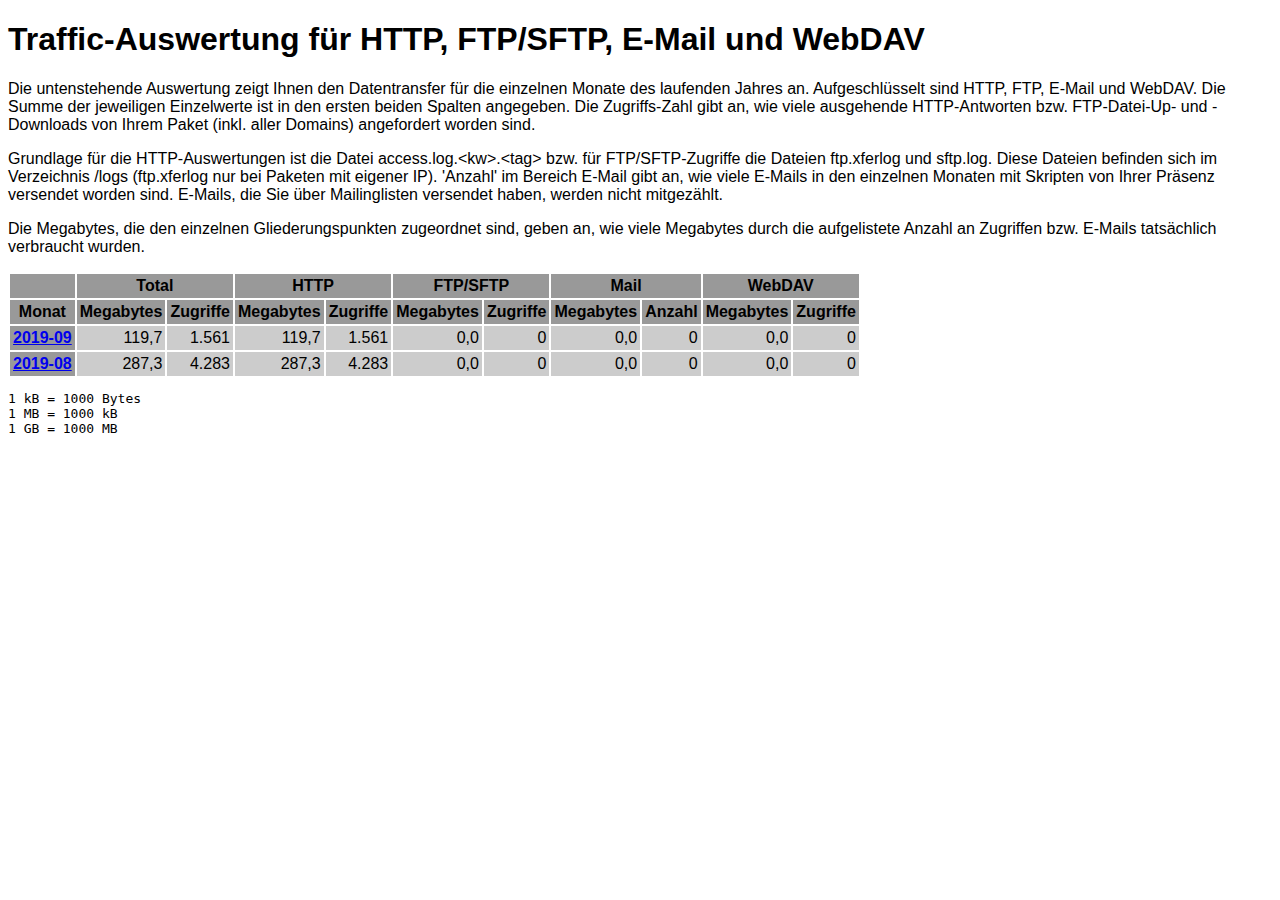
<file: logs/traffic.html/index.html>
<!DOCTYPE HTML PUBLIC "-//W3C//DTD HTML 4.01 Transitional//EN" "http://www.w3.org/TR/html4/loose.dtd">

<html>
<head>
<meta http-equiv="Content-Type" content="text/html; charset=utf-8">
<title>traffic.html</title>
<style type="text/css">
<!--
  em,h1,h2,h3,h4,h5,h6,form,input,br,hr,p,td,th,li,ul {
  font-family:Verdana,Arial,Helvetica,sans-serif; }

  td {color:#000000; background-color:#cccccc;}

  th {color:#000000; background-color:#999999;}
-->
</style>
</head>

<body bgcolor="#FFFFFF">


<!-- HEADER -->
<h1>Traffic-Auswertung f&uuml;r HTTP, FTP/SFTP, E-Mail und WebDAV</h1>
<p>
Die untenstehende Auswertung zeigt Ihnen den Datentransfer f&uuml;r die
einzelnen Monate des laufenden Jahres an. Aufgeschl&uuml;sselt sind HTTP,
FTP, E-Mail und WebDAV. Die Summe der jeweiligen Einzelwerte ist
in den ersten beiden Spalten angegeben. Die Zugriffs-Zahl gibt an, wie viele
ausgehende HTTP-Antworten bzw. FTP-Datei-Up- und -Downloads von Ihrem Paket
(inkl. aller Domains) angefordert worden sind.
</p>

<p>
Grundlage f&uuml;r die HTTP-Auswertungen ist die Datei
access.log.&lt;kw&gt;.&lt;tag&gt; bzw. f&uuml;r FTP/SFTP-Zugriffe die Dateien
ftp.xferlog und sftp.log. Diese Dateien befinden sich im Verzeichnis /logs
(ftp.xferlog nur bei Paketen mit eigener IP). 'Anzahl' im Bereich E-Mail gibt
an, wie viele E-Mails in den einzelnen Monaten mit Skripten von Ihrer
Pr&auml;senz versendet worden sind. E-Mails, die Sie &uuml;ber Mailinglisten
versendet haben, werden nicht mitgez&auml;hlt.
</p>

<p>
Die Megabytes, die den einzelnen Gliederungspunkten zugeordnet sind, geben an,
wie viele Megabytes durch die aufgelistete Anzahl an Zugriffen bzw. E-Mails
tats&auml;chlich verbraucht wurden.
</p>

<table border="0" cellspacing="2" cellpadding="3">
<thead>
<tr>
<th></th>
<th colspan="2">Total</th>
<th colspan="2">HTTP</th>
<th colspan="2">FTP/SFTP</th>
<th colspan="2">Mail</th>
<th colspan="2">WebDAV</th>
</tr>
</thead>
<tbody>
<tr>
<th>Monat</th>
<th>Megabytes</th><th>Zugriffe</th>
<th>Megabytes</th><th>Zugriffe</th>
<th>Megabytes</th><th>Zugriffe</th>
<th>Megabytes</th><th>Anzahl</th>
<th>Megabytes</th><th>Zugriffe</th>
</tr>
<tr><th><a href="09.html">2019-09</a></th>
<td align="right">119,7</td><td align="right" style="border-left:0px;">1.561</td>
<td align="right">119,7</td><td align="right" style="border-left:0px;">1.561</td>
<td align="right">0,0</td><td align="right" style="border-left:0px;">0</td>
<td align="right">0,0</td><td align="right" style="border-left:0px;">0</td>
<td align="right">0,0</td><td align="right" style="border-left:0px;">0</td>
</tr>
<!-- 2019-09 119.700 1561 119.700 1561 0.000 0 0.000 0 0.000 0 -->
<tr><th><a href="08.html">2019-08</a></th>
<td align="right">287,3</td><td align="right" style="border-left:0px;">4.283</td>
<td align="right">287,3</td><td align="right" style="border-left:0px;">4.283</td>
<td align="right">0,0</td><td align="right" style="border-left:0px;">0</td>
<td align="right">0,0</td><td align="right" style="border-left:0px;">0</td>
<td align="right">0,0</td><td align="right" style="border-left:0px;">0</td>
</tr>
<!-- 2019-08 287.288 4283 287.288 4283 0.000 0 0.000 0 0.000 0 -->
</tbody>
</table>

<!-- FOOTER -->
<pre>
1 kB = 1000 Bytes
1 MB = 1000 kB
1 GB = 1000 MB
</pre>


</body>
</html>
</file>
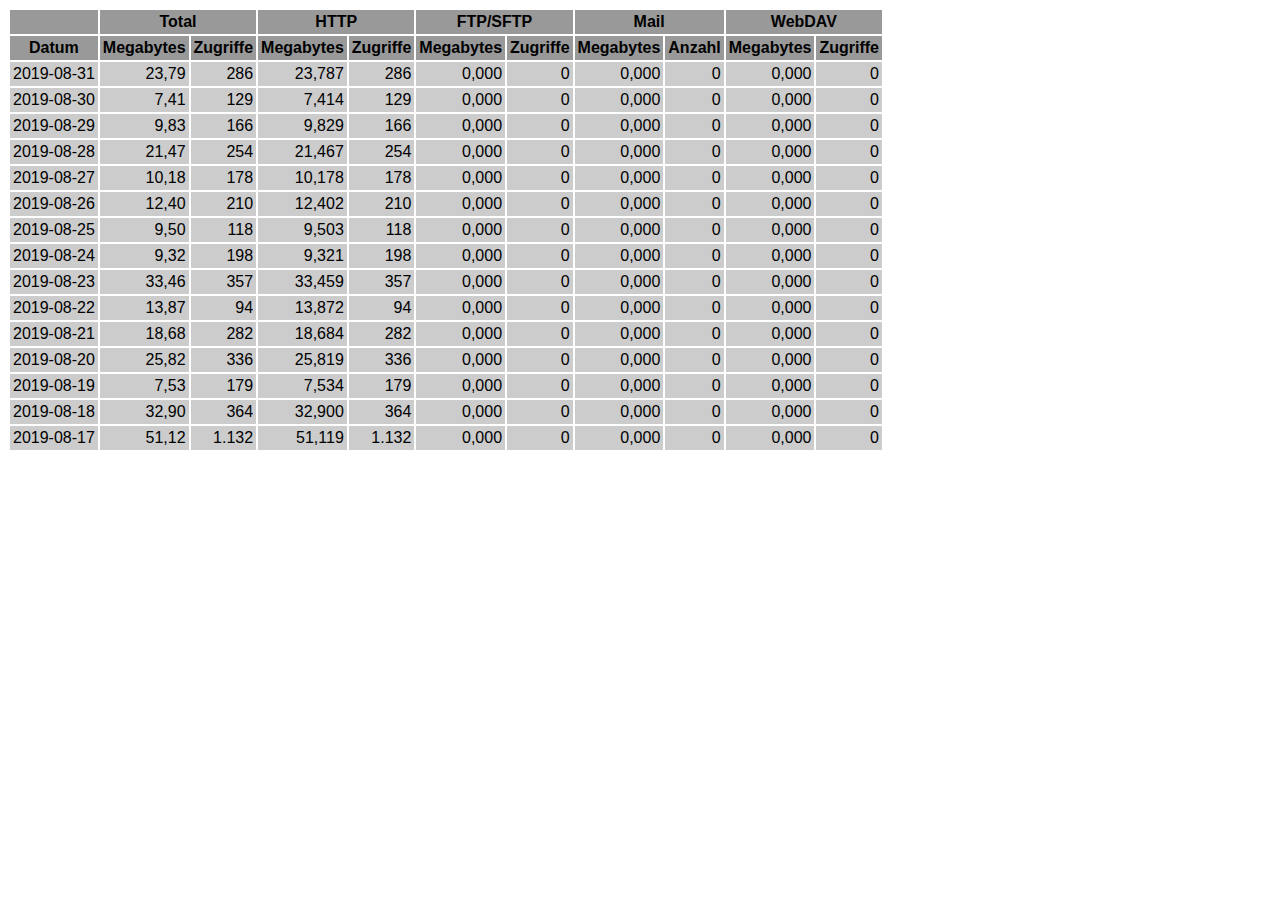
<file: logs/traffic.html/08.html>
<!DOCTYPE HTML PUBLIC "-//W3C//DTD HTML 4.01 Transitional//EN" "http://www.w3.org/TR/html4/loose.dtd">

<html>
<head>
<meta http-equiv="Content-Type" content="text/html; charset=utf-8">
<title>traffic.html</title>
<style type="text/css">
<!--
  em,h1,h2,h3,h4,h5,h6,form,input,br,hr,p,td,th,li,ul {
  font-family:Verdana,Arial,Helvetica,sans-serif; }

  td {color:#000000; background-color:#cccccc;}

  th {color:#000000; background-color:#999999;}
-->
</style>
</head>

<body bgcolor="#FFFFFF">

<table border="0" cellspacing="2" cellpadding="3">
<thead>
<tr>
<th></th>
<th colspan="2">Total</th>
<th colspan="2">HTTP</th>
<th colspan="2">FTP/SFTP</th>
<th colspan="2">Mail</th>
<th colspan="2">WebDAV</th>
</tr>
</thead>
<tbody>
<tr>
<th align="center">Datum</th>
<th>Megabytes</th><th>Zugriffe</th>
<th>Megabytes</th><th>Zugriffe</th>
<th>Megabytes</th><th>Zugriffe</th>
<th>Megabytes</th><th>Anzahl</th>
<th>Megabytes</th><th>Zugriffe</th>
</tr>
<tr>
<td>2019-08-31</td>
<td align="right">23,79</td><td align="right">286</td>
<td align=right>23,787</td><td align=right>286</td>
<td align=right>0,000</td><td align=right>0</td>
<td align=right>0,000</td><td align=right>0</td>
<td align=right>0,000</td><td align=right>0</td>
</tr>
<!-- 2019-08-31 23.787 286 23.787 286 0.000 0 0.000 0 0.000 0 -->
<tr>
<td>2019-08-30</td>
<td align="right">7,41</td><td align="right">129</td>
<td align=right>7,414</td><td align=right>129</td>
<td align=right>0,000</td><td align=right>0</td>
<td align=right>0,000</td><td align=right>0</td>
<td align=right>0,000</td><td align=right>0</td>
</tr>
<!-- 2019-08-30 7.414 129 7.414 129 0.000 0 0.000 0 0.000 0 -->
<tr>
<td>2019-08-29</td>
<td align="right">9,83</td><td align="right">166</td>
<td align=right>9,829</td><td align=right>166</td>
<td align=right>0,000</td><td align=right>0</td>
<td align=right>0,000</td><td align=right>0</td>
<td align=right>0,000</td><td align=right>0</td>
</tr>
<!-- 2019-08-29 9.829 166 9.829 166 0.000 0 0.000 0 0.000 0 -->
<tr>
<td>2019-08-28</td>
<td align="right">21,47</td><td align="right">254</td>
<td align=right>21,467</td><td align=right>254</td>
<td align=right>0,000</td><td align=right>0</td>
<td align=right>0,000</td><td align=right>0</td>
<td align=right>0,000</td><td align=right>0</td>
</tr>
<!-- 2019-08-28 21.467 254 21.467 254 0.000 0 0.000 0 0.000 0 -->
<tr>
<td>2019-08-27</td>
<td align="right">10,18</td><td align="right">178</td>
<td align=right>10,178</td><td align=right>178</td>
<td align=right>0,000</td><td align=right>0</td>
<td align=right>0,000</td><td align=right>0</td>
<td align=right>0,000</td><td align=right>0</td>
</tr>
<!-- 2019-08-27 10.178 178 10.178 178 0.000 0 0.000 0 0.000 0 -->
<tr>
<td>2019-08-26</td>
<td align="right">12,40</td><td align="right">210</td>
<td align=right>12,402</td><td align=right>210</td>
<td align=right>0,000</td><td align=right>0</td>
<td align=right>0,000</td><td align=right>0</td>
<td align=right>0,000</td><td align=right>0</td>
</tr>
<!-- 2019-08-26 12.402 210 12.402 210 0.000 0 0.000 0 0.000 0 -->
<tr>
<td>2019-08-25</td>
<td align="right">9,50</td><td align="right">118</td>
<td align=right>9,503</td><td align=right>118</td>
<td align=right>0,000</td><td align=right>0</td>
<td align=right>0,000</td><td align=right>0</td>
<td align=right>0,000</td><td align=right>0</td>
</tr>
<!-- 2019-08-25 9.503 118 9.503 118 0.000 0 0.000 0 0.000 0 -->
<tr>
<td>2019-08-24</td>
<td align="right">9,32</td><td align="right">198</td>
<td align=right>9,321</td><td align=right>198</td>
<td align=right>0,000</td><td align=right>0</td>
<td align=right>0,000</td><td align=right>0</td>
<td align=right>0,000</td><td align=right>0</td>
</tr>
<!-- 2019-08-24 9.321 198 9.321 198 0.000 0 0.000 0 0.000 0 -->
<tr>
<td>2019-08-23</td>
<td align="right">33,46</td><td align="right">357</td>
<td align=right>33,459</td><td align=right>357</td>
<td align=right>0,000</td><td align=right>0</td>
<td align=right>0,000</td><td align=right>0</td>
<td align=right>0,000</td><td align=right>0</td>
</tr>
<!-- 2019-08-23 33.459 357 33.459 357 0.000 0 0.000 0 0.000 0 -->
<tr>
<td>2019-08-22</td>
<td align="right">13,87</td><td align="right">94</td>
<td align=right>13,872</td><td align=right>94</td>
<td align=right>0,000</td><td align=right>0</td>
<td align=right>0,000</td><td align=right>0</td>
<td align=right>0,000</td><td align=right>0</td>
</tr>
<!-- 2019-08-22 13.872 94 13.872 94 0.000 0 0.000 0 0.000 0 -->
<tr>
<td>2019-08-21</td>
<td align="right">18,68</td><td align="right">282</td>
<td align=right>18,684</td><td align=right>282</td>
<td align=right>0,000</td><td align=right>0</td>
<td align=right>0,000</td><td align=right>0</td>
<td align=right>0,000</td><td align=right>0</td>
</tr>
<!-- 2019-08-21 18.684 282 18.684 282 0.000 0 0.000 0 0.000 0 -->
<tr>
<td>2019-08-20</td>
<td align="right">25,82</td><td align="right">336</td>
<td align=right>25,819</td><td align=right>336</td>
<td align=right>0,000</td><td align=right>0</td>
<td align=right>0,000</td><td align=right>0</td>
<td align=right>0,000</td><td align=right>0</td>
</tr>
<!-- 2019-08-20 25.819 336 25.819 336 0.000 0 0.000 0 0.000 0 -->
<tr>
<td>2019-08-19</td>
<td align="right">7,53</td><td align="right">179</td>
<td align=right>7,534</td><td align=right>179</td>
<td align=right>0,000</td><td align=right>0</td>
<td align=right>0,000</td><td align=right>0</td>
<td align=right>0,000</td><td align=right>0</td>
</tr>
<!-- 2019-08-19 7.534 179 7.534 179 0.000 0 0.000 0 0.000 0 -->
<tr>
<td>2019-08-18</td>
<td align="right">32,90</td><td align="right">364</td>
<td align=right>32,900</td><td align=right>364</td>
<td align=right>0,000</td><td align=right>0</td>
<td align=right>0,000</td><td align=right>0</td>
<td align=right>0,000</td><td align=right>0</td>
</tr>
<!-- 2019-08-18 32.900 364 32.900 364 0.000 0 0.000 0 0.000 0 -->
<tr>
<td>2019-08-17</td>
<td align="right">51,12</td><td align="right">1.132</td>
<td align=right>51,119</td><td align=right>1.132</td>
<td align=right>0,000</td><td align=right>0</td>
<td align=right>0,000</td><td align=right>0</td>
<td align=right>0,000</td><td align=right>0</td>
</tr>
<!-- 2019-08-17 51.119 1132 51.119 1132 0.000 0 0.000 0 0.000 0 -->
</tbody>
</table>

</body>
</html>
</file>
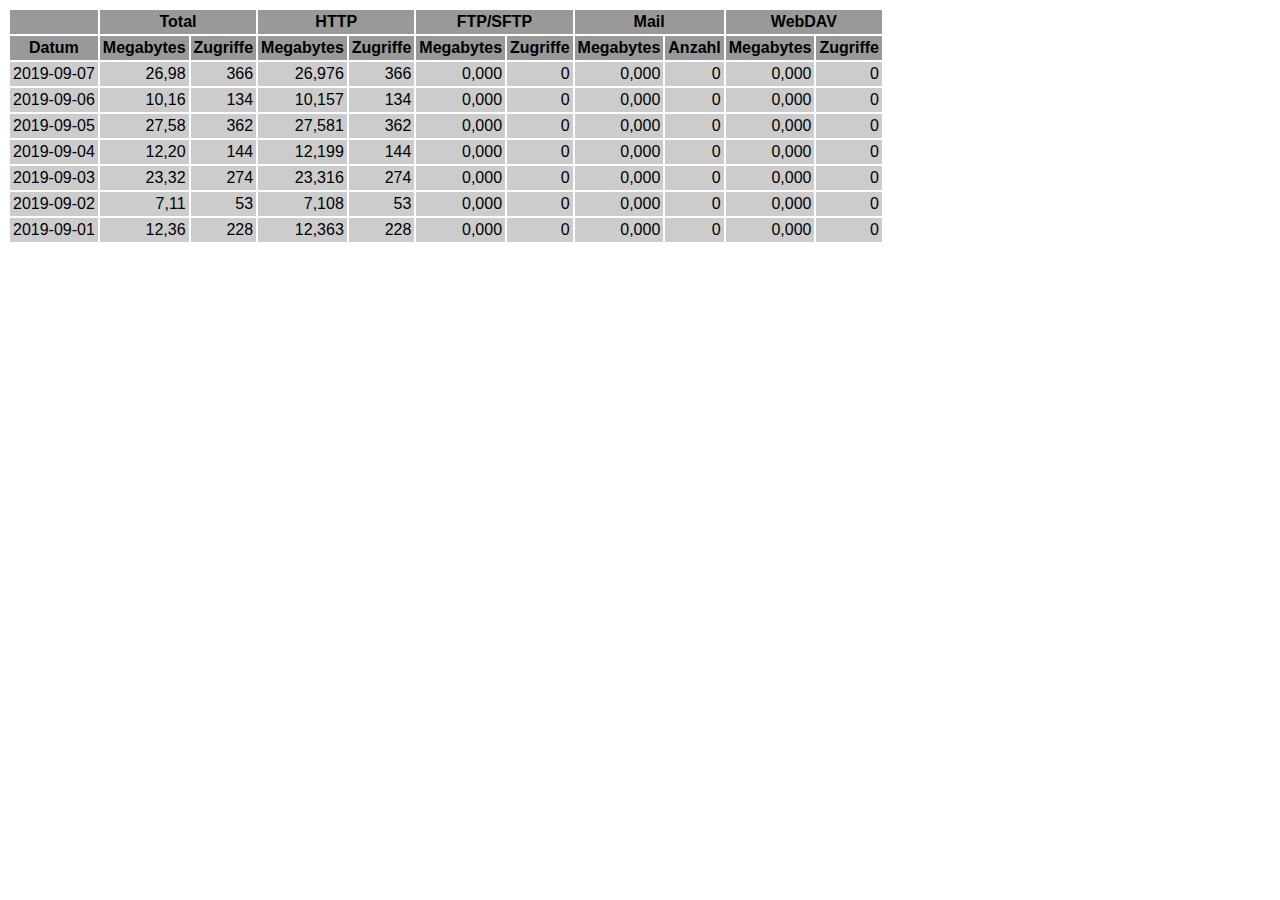
<file: logs/traffic.html/09.html>
<!DOCTYPE HTML PUBLIC "-//W3C//DTD HTML 4.01 Transitional//EN" "http://www.w3.org/TR/html4/loose.dtd">

<html>
<head>
<meta http-equiv="Content-Type" content="text/html; charset=utf-8">
<title>traffic.html</title>
<style type="text/css">
<!--
  em,h1,h2,h3,h4,h5,h6,form,input,br,hr,p,td,th,li,ul {
  font-family:Verdana,Arial,Helvetica,sans-serif; }

  td {color:#000000; background-color:#cccccc;}

  th {color:#000000; background-color:#999999;}
-->
</style>
</head>

<body bgcolor="#FFFFFF">

<table border="0" cellspacing="2" cellpadding="3">
<thead>
<tr>
<th></th>
<th colspan="2">Total</th>
<th colspan="2">HTTP</th>
<th colspan="2">FTP/SFTP</th>
<th colspan="2">Mail</th>
<th colspan="2">WebDAV</th>
</tr>
</thead>
<tbody>
<tr>
<th align="center">Datum</th>
<th>Megabytes</th><th>Zugriffe</th>
<th>Megabytes</th><th>Zugriffe</th>
<th>Megabytes</th><th>Zugriffe</th>
<th>Megabytes</th><th>Anzahl</th>
<th>Megabytes</th><th>Zugriffe</th>
</tr>
<tr>
<td>2019-09-07</td>
<td align="right">26,98</td><td align="right">366</td>
<td align=right>26,976</td><td align=right>366</td>
<td align=right>0,000</td><td align=right>0</td>
<td align=right>0,000</td><td align=right>0</td>
<td align=right>0,000</td><td align=right>0</td>
</tr>
<!-- 2019-09-07 26.976 366 26.976 366 0.000 0 0.000 0 0.000 0 -->
<tr>
<td>2019-09-06</td>
<td align="right">10,16</td><td align="right">134</td>
<td align=right>10,157</td><td align=right>134</td>
<td align=right>0,000</td><td align=right>0</td>
<td align=right>0,000</td><td align=right>0</td>
<td align=right>0,000</td><td align=right>0</td>
</tr>
<!-- 2019-09-06 10.157 134 10.157 134 0.000 0 0.000 0 0.000 0 -->
<tr>
<td>2019-09-05</td>
<td align="right">27,58</td><td align="right">362</td>
<td align=right>27,581</td><td align=right>362</td>
<td align=right>0,000</td><td align=right>0</td>
<td align=right>0,000</td><td align=right>0</td>
<td align=right>0,000</td><td align=right>0</td>
</tr>
<!-- 2019-09-05 27.581 362 27.581 362 0.000 0 0.000 0 0.000 0 -->
<tr>
<td>2019-09-04</td>
<td align="right">12,20</td><td align="right">144</td>
<td align=right>12,199</td><td align=right>144</td>
<td align=right>0,000</td><td align=right>0</td>
<td align=right>0,000</td><td align=right>0</td>
<td align=right>0,000</td><td align=right>0</td>
</tr>
<!-- 2019-09-04 12.199 144 12.199 144 0.000 0 0.000 0 0.000 0 -->
<tr>
<td>2019-09-03</td>
<td align="right">23,32</td><td align="right">274</td>
<td align=right>23,316</td><td align=right>274</td>
<td align=right>0,000</td><td align=right>0</td>
<td align=right>0,000</td><td align=right>0</td>
<td align=right>0,000</td><td align=right>0</td>
</tr>
<!-- 2019-09-03 23.316 274 23.316 274 0.000 0 0.000 0 0.000 0 -->
<tr>
<td>2019-09-02</td>
<td align="right">7,11</td><td align="right">53</td>
<td align=right>7,108</td><td align=right>53</td>
<td align=right>0,000</td><td align=right>0</td>
<td align=right>0,000</td><td align=right>0</td>
<td align=right>0,000</td><td align=right>0</td>
</tr>
<!-- 2019-09-02 7.108 53 7.108 53 0.000 0 0.000 0 0.000 0 -->
<tr>
<td>2019-09-01</td>
<td align="right">12,36</td><td align="right">228</td>
<td align=right>12,363</td><td align=right>228</td>
<td align=right>0,000</td><td align=right>0</td>
<td align=right>0,000</td><td align=right>0</td>
<td align=right>0,000</td><td align=right>0</td>
</tr>
<!-- 2019-09-01 12.363 228 12.363 228 0.000 0 0.000 0 0.000 0 -->
</tbody>
</table>

</body>
</html>
</file>
